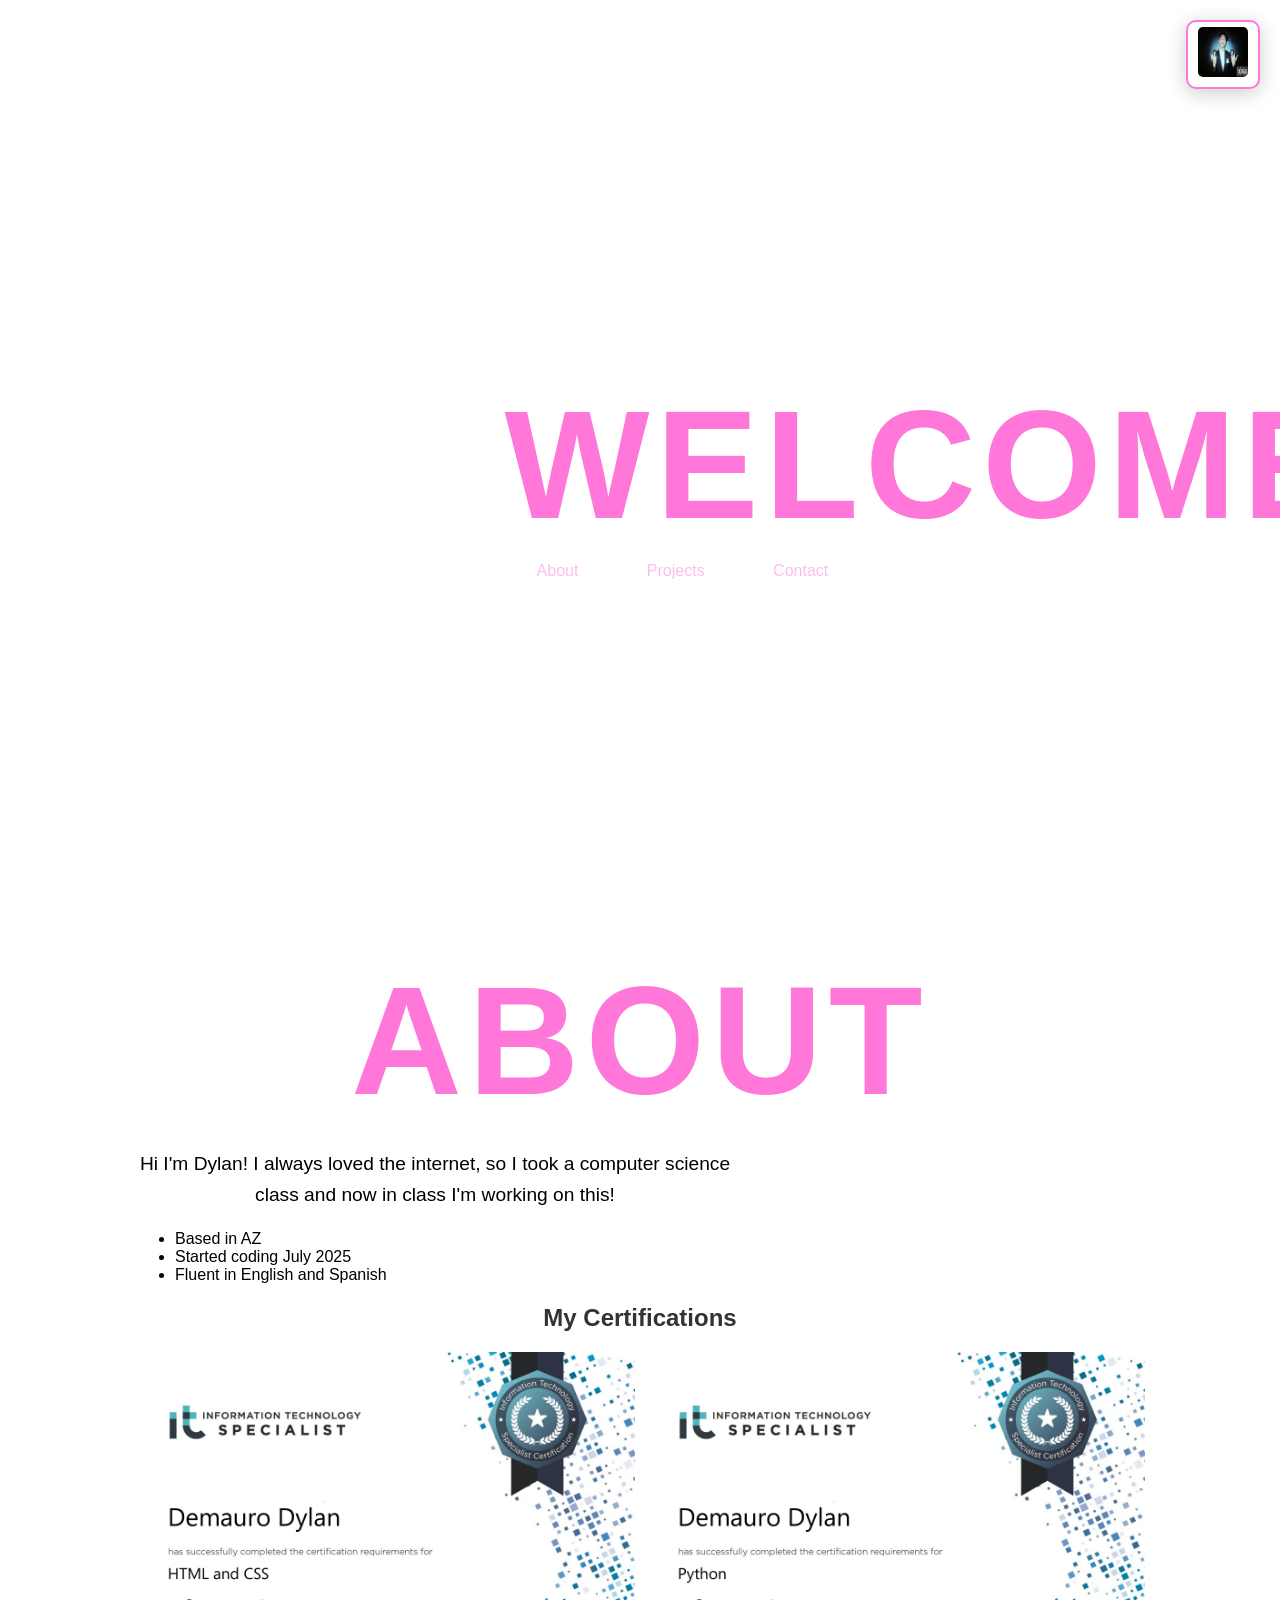
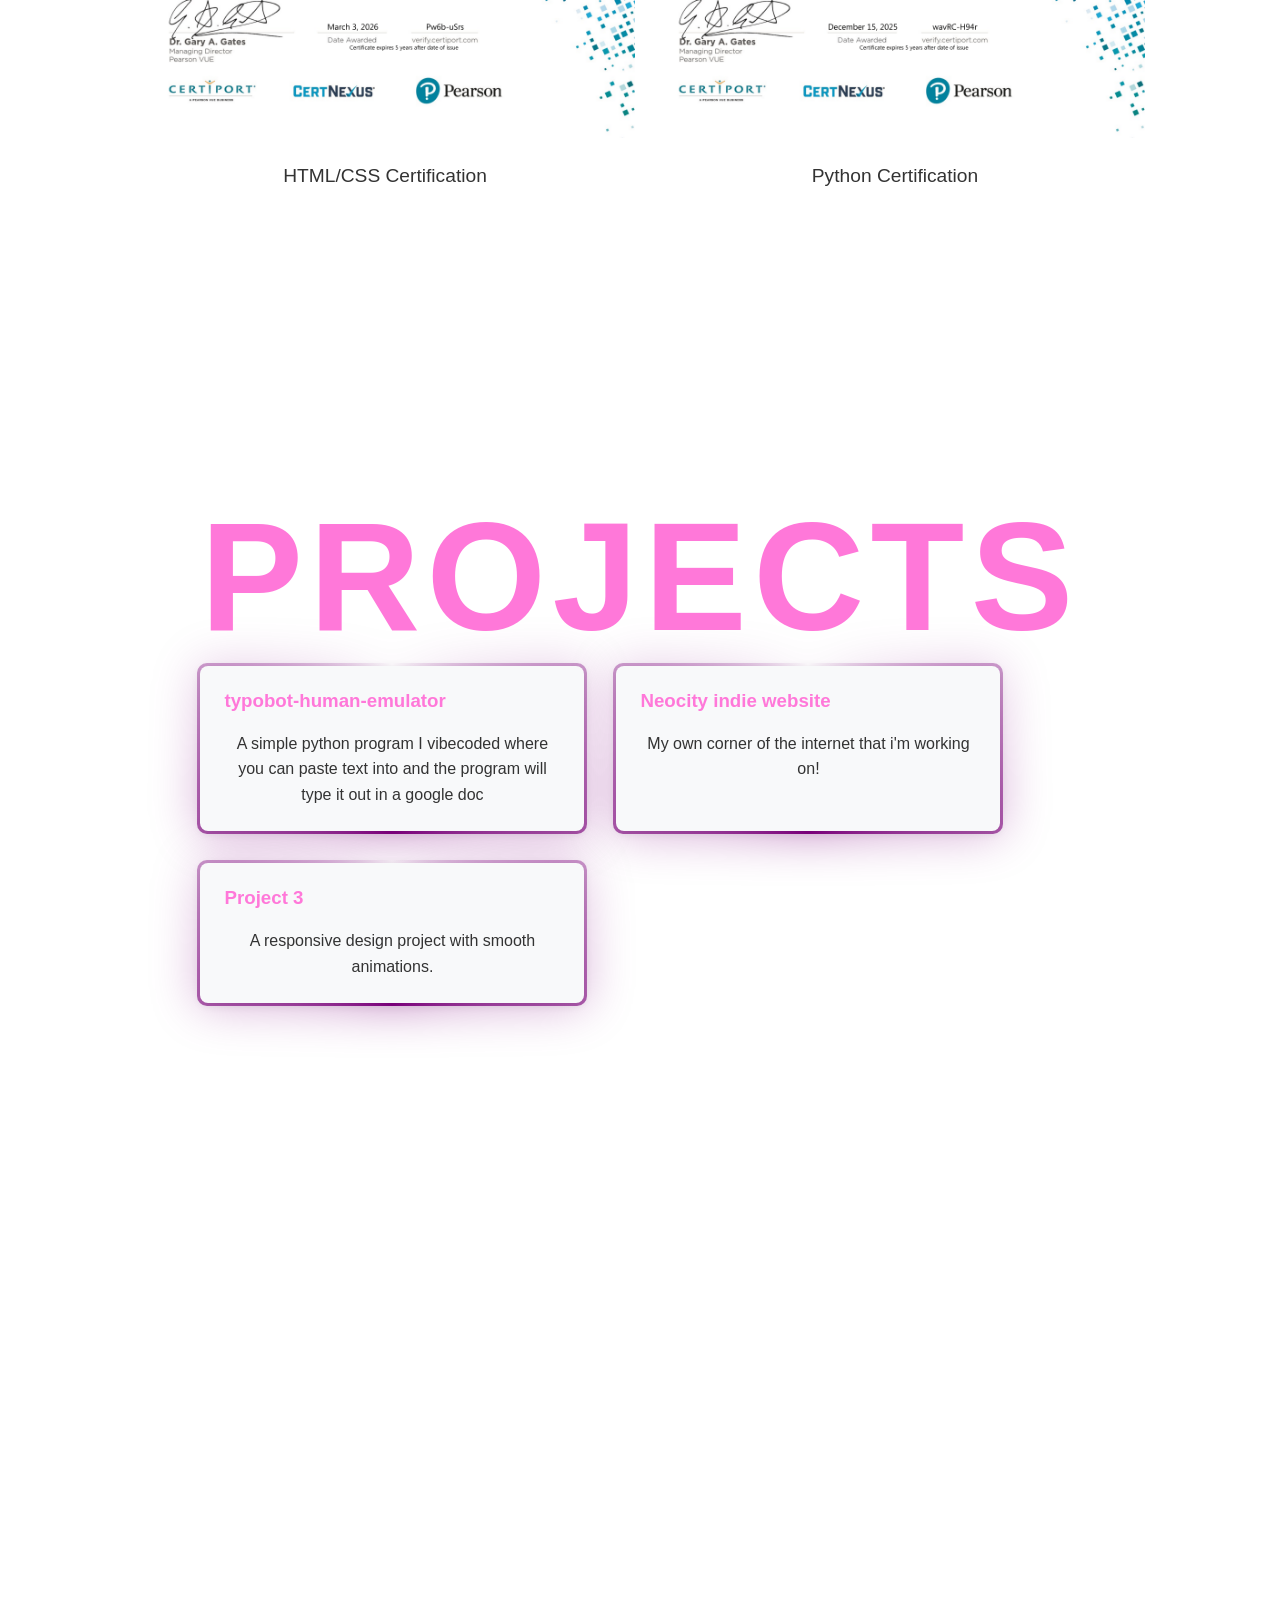
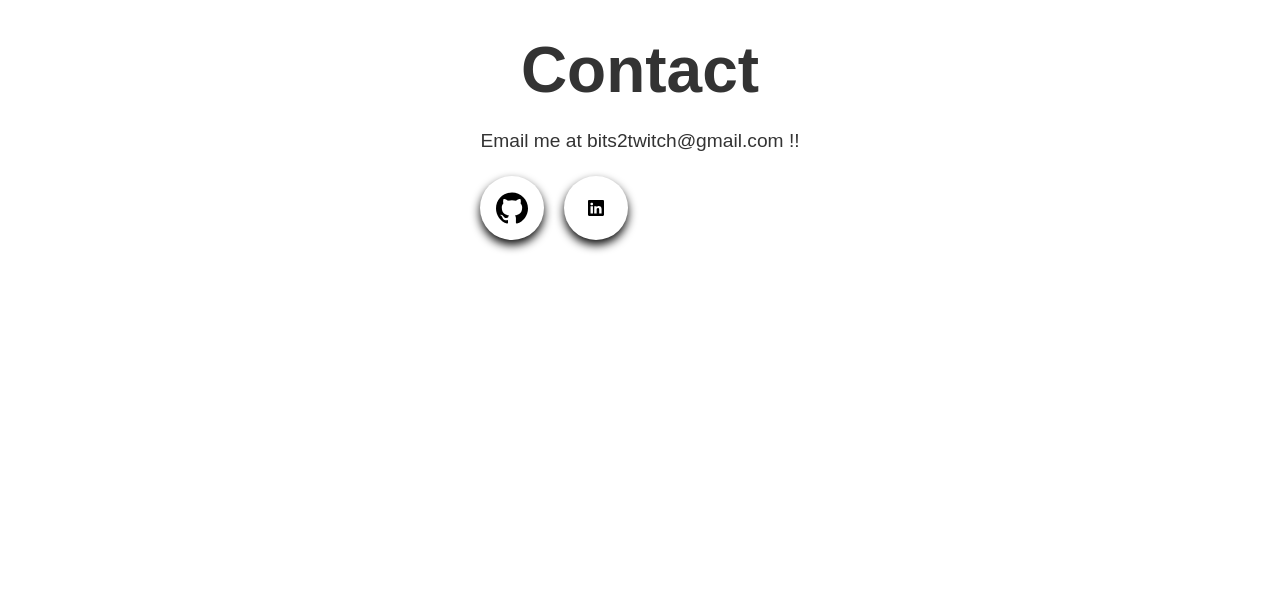
<file: portfolio/index.html>
<!DOCTYPE html> 
<html lang="en">
<head>
    <meta charset="UTF-8">
    <meta name="viewport" content="width=device-width, initial-scale=1.0">
    <title>dylan demauro</title>
    <link rel="stylesheet" href="style.css">
</head>
<body>

    <div class="player-wrap">
        <div id="music-player">
            <div id="current-song">
                <img id="album-cover" src="" alt="Album Cover">
            </div>
            <audio id="audio"></audio>
            <div id="track-list">
                <!-- Tracks will be populated here -->
            </div>
        </div>
    </div>

    <div class="hero-container">
        <div class="video-panel">
            <video class="video-bg" autoplay muted loop>
                <source src="assets/afba8fa14340ca87dbba475abf6c3c28.mp4" type="video/mp4">
            </video>
        </div>

        <div class="text-panel">
            <div class="text-wrapper">
                <h1 class="looping-text">WELCOME</h1>
                <nav class="hero-nav">
                    <a href="#about" class="nav-link">About</a>
                    <a href="#projects" class="nav-link">Projects</a>
                    <a href="#contact" class="nav-link">Contact</a>
                </nav>
            </div>
        </div>
    </div>

    <section class="section about-section" id="about">
        <div>
            <h1 id="ABOUT" >ABOUT </h1>
            
            <p style="color: black;"> Hi I'm Dylan! I always loved the internet, so I took a computer science class and now in class I'm working on this! </p>
            <ul style="color: black;">
                <li> Based in AZ </li>
                <li> Started coding July 2025 </li>
                <li> Fluent in English and Spanish </li>
            </ul>
            </p>
            <div style="justify-content: center;">
                <h1 id="CERTIFICATIONS" style="text-align: center;"> My Certifications </h1>
                <div class="certifications-container" style="display: flex; gap: 10px;">
                    <div class="certification-container">
                        <img src="assets/AM Demauro, Dylan - HTMLCSS-1.png" width="500px" alt="HTML/CSS Certification ">
                        <p>HTML/CSS Certification</p>
                    </div>
                    <div class="certification-container">
                        <img src="assets/AM Demauro, Dylan - Python (1)-1.png" width="500px" alt="Python Certification">
                        <p>Python Certification</p>
                    </div>
                </div>

            </div>
        </div>
    </section>

    <section class="section projects-section" id="projects">
        <div>
            <h2 id="PROJECTS"> PROJECTS </h2>
            <div class="projects-grid">
                <div class="project-card">
                    <h3>typobot-human-emulator </h3>
                                       
                    <p>A simple python program I vibecoded where you can paste text into and the program will type it out in a google doc</p>
                    <button class="project-button" onclick="window.open('https://github.com/NagKi-Tynlan/typobot-human-emulator')">View Project</button>    
                </div>
                <div class="project-card">
                    <h3>Neocity indie website</h3>
                    <p>My own corner of the internet that i'm working on!</p>
                </div>
                <div class="project-card">
                    <h3>Project 3</h3>
                    <p>A responsive design project with smooth animations.</p>
                </div>
            </div>
        </div>
    </section>

    <section class="section contact-section" id="contact">
        <div>
            <h2>Contact</h2>
            <p></p>
            <p>Email me at bits2twitch@gmail.com !!</p>
            <div class="socials-container" style="font-family: Arial, sans-serif;">
                <a data-social="Github" style="--accent-color:rgb(1, 0, 0);" href="https://github.com/NagKi-Tynlan"> 
                    <svg role="img" viewBox="0 0 24 24" xmlns="http://www.w3.org/2000/svg"><title>GitHub</title><path d="M12 .297c-6.63 0-12 5.373-12 12 0 5.303 3.438 9.8 8.205 11.385.6.113.82-.258.82-.577 0-.285-.01-1.04-.015-2.04-3.338.724-4.042-1.61-4.042-1.61C4.422 18.07 3.633 17.7 3.633 17.7c-1.087-.744.084-.729.084-.729 1.205.084 1.838 1.236 1.838 1.236 1.07 1.835 2.809 1.305 3.495.998.108-.776.417-1.305.76-1.605-2.665-.3-5.466-1.332-5.466-5.93 0-1.31.465-2.38 1.235-3.22-.135-.303-.54-1.523.105-3.176 0 0 1.005-.322 3.3 1.23.96-.267 1.98-.399 3-.405 1.02.006 2.04.138 3 .405 2.28-1.552 3.285-1.23 3.285-1.23.645 1.653.24 2.873.12 3.176.765.84 1.23 1.91 1.23 3.22 0 4.61-2.805 5.625-5.475 5.92.42.36.81 1.096.81 2.22 0 1.606-.015 2.896-.015 3.286 0 .315.21.69.825.57C20.565 22.092 24 17.592 24 12.297c0-6.627-5.373-12-12-12"/></svg>
                </a>
                <a data-social="LinkedIn" style="--accent-color:blue;" href="https://shorturl.at/rO7j2">
                    <svg xmlns="http://www.w3.org/2000/svg" width="16" height="16" fill="currentColor" class="bi bi-linkedin" viewBox="0 0 16 16">
                        <path d="M0 1.146C0 .513.526 0 1.175 0h13.65C15.474 0 16 .513 16 1.146v13.708c0 .633-.526 1.146-1.175 1.146H1.175C.526 16 0 15.487 0 14.854zm4.943 12.248V6.169H2.542v7.225zm-1.2-8.212c.837 0 1.358-.554 1.358-1.248-.015-.709-.52-1.248-1.342-1.248S2.4 3.226 2.4 3.934c0 .694.521 1.248 1.327 1.248zm4.908 8.212V9.359c0-.216.016-.432.08-.586.173-.431.568-.878 1.232-.878.869 0 1.216.662 1.216 1.634v3.865h2.401V9.25c0-2.22-1.184-3.252-2.764-3.252-1.274 0-1.845.7-2.165 1.193v.025h-.016l.016-.025V6.169h-2.4c.03.678 0 7.225 0 7.225z"/>
                    </svg>
                </a>
            </div>
        </div>
    </div>

<script src="script.js"></script>

</body>
</html>
</file>
<file: portfolio/style.css>
html, body {
    margin: 0;
    place-items: center;
    display: grid;
    min-height: 100vh;
    padding: 0;
    width: 100%;
    height: auto;
    overflow: auto;
    font-family: sans-serif;
    font-optical-sizing: auto;
    font-style: normal;
    background: #ffffff;
    margin: 0;
    cursor: url(assets/icons8-minecraft-sword-32.png), auto;
    
}


.hero-container {
    display: flex;
    width: 100%;
    height: 100vh;
}

.video-panel {
    width: 50%;
    height: 100%;
    position: relative;
    overflow: hidden;
}

.video-panel video {
    position: absolute;
    inset: 0;
    width: 100%;
    height: 100%;
    object-fit: cover;
}

.text-panel {
    width: 50%;
    height: 100%;
    background: rgb(255, 255, 255);
    display: flex;
    align-items: center;
    justify-content: center;
    padding: 2rem;
}

.looping-text {
    color: #ff78d9;
    margin: 0;
    font-size: clamp(4rem, 12vw, 10rem);
    letter-spacing: 0.4rem;
    text-transform: uppercase;
    text-align: center;
    font-family: Arial, sans-serif;
    animation: fadeInOut 4s ease-in-out infinite, colorShift 6s ease-in-out infinite;
    transition: color 1s ease-in-out;
}

@keyframes fadeInOut {
    0%, 100% { opacity: 0; }
    50% { opacity: 1; }
}

@keyframes colorShift {
    0%, 100% { color: hsl(321, 100%, 95%); }
    50% { color: #ffd4f4; }
}

.nav-link {
  display: inline-block;
  margin: 0 1rem;
  padding: 0.5rem 1rem;
  color: #ffbced;
  text-decoration: none;
  animation: fadeInOut 4s ease-in-out infinite; 
 }
 .nav-link:hover {
  color: #ff81db;
  text-decoration: underline;
  cursor: url(assets/minecraft-sword-click-cursor.png), auto;
  text-shadow: 0 0 10px rgba(255, 63, 201, 0.5);
 }
 #ABOUT {
    color: #ff78d9;
    margin: 0;
    font-size: clamp(4rem, 12vw, 10rem);
    letter-spacing: 0.4rem;
    text-transform: uppercase;
    text-align: center;
    font-family: Arial, sans-serif;
    
}

.section {
    min-height: 100vh;
    display: flex;
    align-items: center;
    justify-content: center;
    padding: 2rem;
    opacity: 0;
    transform: translateY(50px);
    transition: opacity 1s ease-out, transform 1s ease-out;
}

.section.fade-in {
    opacity: 1;
    transform: translateY(0);
}

.about-section {
    background: #ffffff;
    color: #333;
}

.projects-section {
    background: #ffffff;
    color: #333;
}

.contact-section {
    background: #ffffff;
    color: #333;
}

.section h2 {
    font-size: clamp(2rem, 8vw, 4rem);
    margin-bottom: 1rem;
    text-align: center;
}

.section p {
    font-size: 1.2rem;
    max-width: 600px;
    text-align: center;
    line-height: 1.6;
}
 #PROJECTS {
    color: #ff78d9;
    margin: 0;
    font-size: clamp(4rem, 12vw, 10rem);
    letter-spacing: 0.4rem;
    text-transform: uppercase;
    text-align: center;
    font-family: Arial, sans-serif;
}
.project-button{
    position: absolute;
    top: 0;
    left: 0;
    width: 100%;
    height: 100%;
    background: transparent;
    border: none;
    cursor: pointer;
    opacity: 0;
}

.projects-grid {
    display: grid;
    grid-template-columns: repeat(auto-fit, minmax(250px, 1fr));
    gap: 2rem;
    max-width: 800px;
    width: 100%;
}

.project-card {
    background: #f8f9fa;
    padding: 1.5rem;
    border-radius: 8px;
    box-shadow: 0 2px 10px rgba(0, 0, 0, 0.1);
    transition: transform 0.3s ease, box-shadow 0.3s ease;
    position: relative;
}


.project-card:hover {
    animation: ease-in-out 200ms pop;
    transform: translateY(-5px);
    box-shadow: 0 4px 20px rgba(0, 0, 0, 0.15);
    color: white;
    font-weight: bolder;
}

.project-card h3 {
    margin-top: 0;
    color: #ff78d9;
}

.project-card p {
    margin-bottom: 0;
    font-size: 1rem;
}
@property --angle{
    syntax: "<angle>";
    initial-value: 0deg;
    inherits: false;
}
.project-card::after, .project-card::before{
    content:'';
    position: absolute;
    top: -3px;
    left: -3px;
    height: calc(100% + 6px);
    width: calc(100% + 6px);
    background-image: conic-gradient(from var(--angle),transparent,purple,transparent);
    border-radius: 10px;
    z-index: -1;
    animation: 3s spin linear infinite;
}
.project-card::before {
    filter:blur(1.5rem);
    opacity:0.5;
}
@keyframes spin{
    from{
        --angle:0deg;
    }
    to{
        --angle:360deg;
    }
}



.socials-container{
    display: flex;
    gap: 20px;
    font-family: Arial, sans-serif;
}
.socials-container a{
    background-color: white;
    padding: 1em;
    border-radius: 50%;
    height: 64px;
    width: 64px;
    box-sizing: border-box;
    flex-shrink: 0  ;
    display: grid;
    place-items: center;
    box-shadow: 0 5px 10px rgba(0, 0, 0, 0.953);
}
.socials-container a svg{
    height:32px;
    fill: black ;
}
.socials-container a::before{
    content:attr(data-social);
    position: absolute;
    background-color: var(--accent-color);
    color: white;
    text-decoration: none;
    padding: 0.5em 1em;
    border-radius: 100px;
    box-shadow: 0 5px 10px rgba(0, 0, 0, 0.953);
    transform: translateY(-30px) rotate(25deg);
    opacity: 0;
    transition: 200ms cubic-bezier(.42,0,.44,1.68);
}
.socials-container a:hover{
    background-color: var(--accent-color);
    box-shadow: 0 5px 10px rgba(0, 0, 0, 0.953);
    fill:white;
}
.socials-container a:hover svg{
    fill: white;
}
.socials-container a::after{
    content:'';
    position: absolute;
    height: 0px;
    width: 0px;
    border-left:8px solid transparent;
    border-right: 8px solid transparent;
    border-top: 10px solid var(--accent-color);
    transform: translateY(0px) rotate(25deg);
    opacity: 0;
    transition: 200ms cubic-bezier(.42,0,.44,1.68);
}
.socials-container a:hover::before{
    transform:translateY(-65px) rotate(0);
    opacity: 1;
}
.socials-container a:hover::after{
    transform:translateY(-42px) rotate(0);
    opacity: 1;
}

.player-wrap {
    position: fixed;
    top: 20px;
    right: 20px;
    z-index: 1000;
}

#music-player {
    width: 60px;
    background: white;
    border: 2px solid #ff78d9;
    border-radius: 10px;
    padding: 5px;
    box-shadow: 0 4px 20px rgba(0, 0, 0, 0.2);
    transition: all 0.3s ease;
    color: black;
    cursor: pointer;
    position: relative;
    overflow: hidden;
}

#music-player::after {
    content: '';
    position: absolute;
    inset: -2px;
    border-radius: 12px;
    background: linear-gradient(45deg, #ff78d9, #8a2be2, #ff78d9);
    z-index: -1;
    opacity: 0;
    animation: glowBorder 3s infinite;
}

#music-player:hover::after {
    opacity: 1;
}

@keyframes glowBorder {
    0%, 100% { box-shadow: 0 0 15px rgba(255, 120, 217, 0.5); }
    50% { box-shadow: 0 0 25px rgba(138, 43, 226, 0.8); }
}

#music-player:hover {
    width: 320px;
}

#current-song {
    display: flex;
    align-items: center;
    justify-content: center;
    margin-bottom: 5px;
}

#album-cover {
    width: 50px;
    height: 50px;
    border-radius: 5px;
    cursor: pointer;
}

#track-list {
    max-height: 0;
    overflow: hidden;
    opacity: 0;
    transition: max-height 0.4s cubic-bezier(0.4, 0, 0.2, 1), opacity 0.3s ease;
}

#music-player:hover #track-list {
    max-height: 500px; /* Adjust based on number of tracks */
    opacity: 1;
}

.track {
    position: relative;
    display: flex;
    align-items: center;
    gap: 12px;
    border-radius: 6px;
    transition: background 0.2s;
    padding: 5px;
    cursor: pointer;
}

.track:hover {
    background: rgba(255, 120, 217, 0.1);
}

.thumb {
    position: relative;
    width: 44px;
    height: 44px;
    border-radius: 5px;
    overflow: hidden;
}

.thumb img {
    width: 100%;
    height: 100%;
    object-fit: cover;
}

.play-icon {
    position: absolute;
    inset: 0;
    display: flex;
    align-items: center;
    justify-content: center;
    opacity: 0;
    transition: opacity 0.25s;
    background: rgba(0, 0, 0, 0.45);
}

.track:hover .play-icon {
    opacity: 1;
}

#shuffle-btn {
    display: none;
}
</file>
